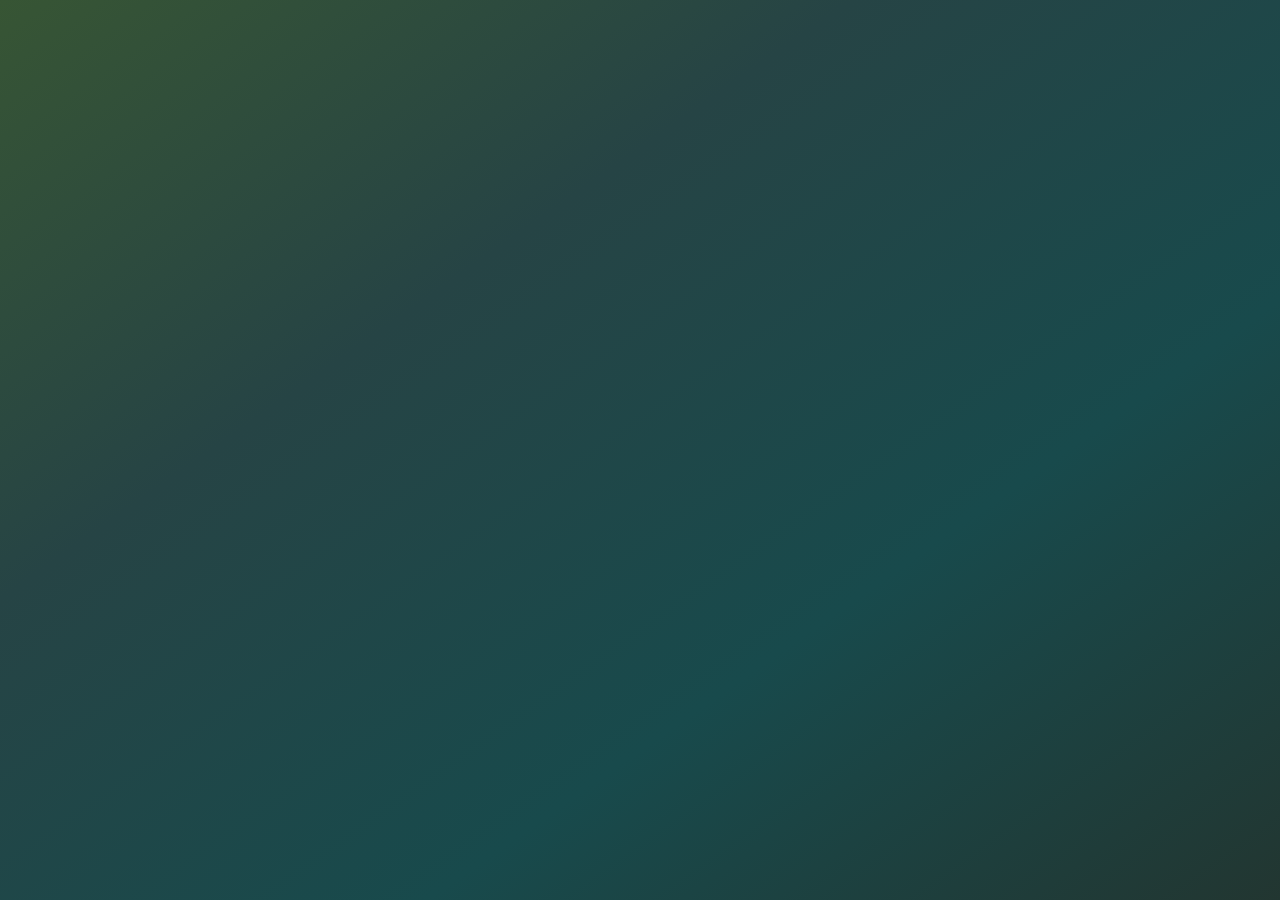
<file: ExemplosClasse/index.html>
<!DOCTYPE html>
<html lang="en">
  <head>
    <meta charset="UTF-8" />
    <meta name="viewport" content="width=device-width, initial-scale=1.0" />
    <title>Classe</title>
    <link rel="stylesheet" href="/ExemplosClasse/styles/styles.css" />

    <script src="/ExemplosClasse/scripts/scripts.js"></script>
  </head>
  <body></body>
</html>
</file>
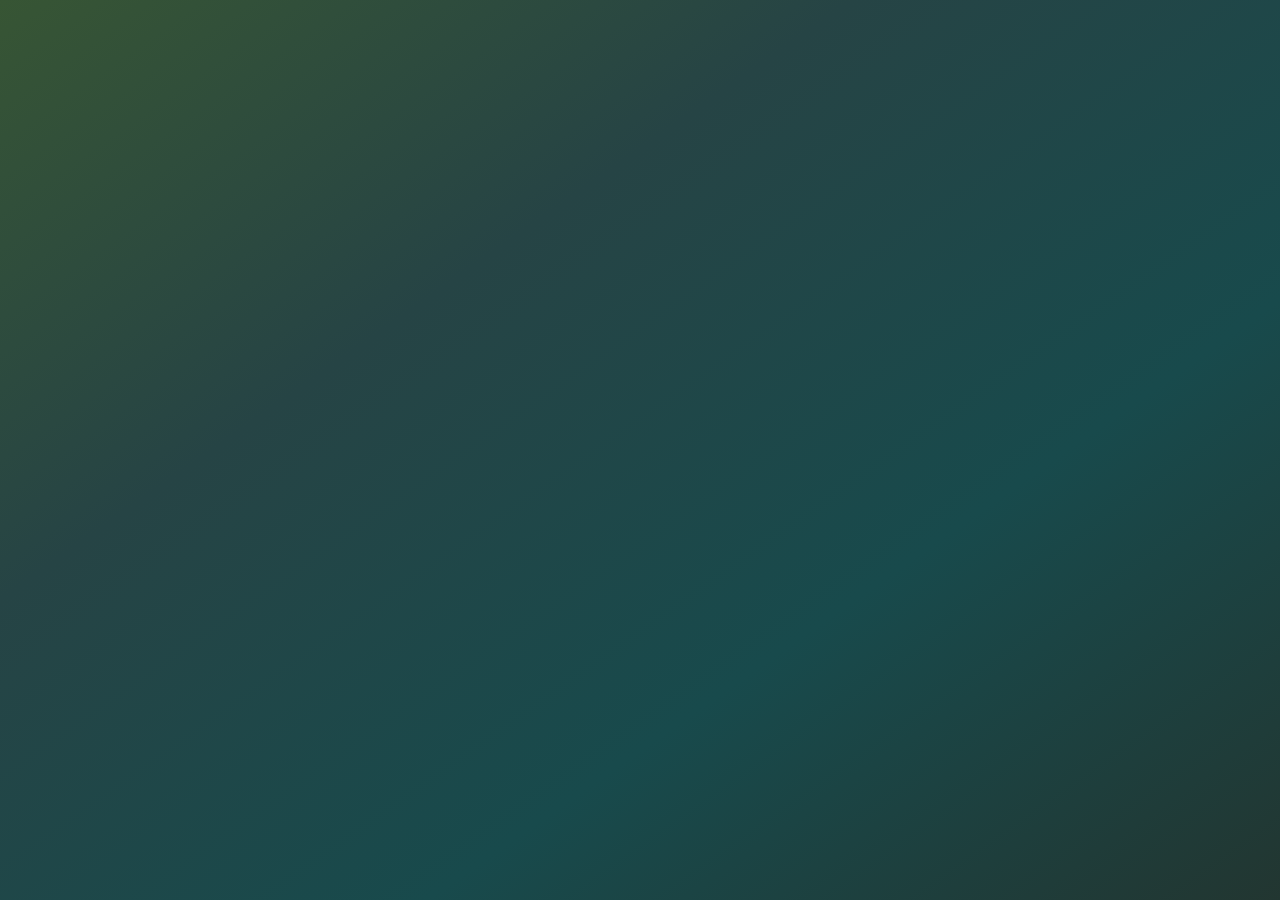
<file: Trabalho/index.html>
<!DOCTYPE html>
<html lang="en">
  <head>
    <meta charset="UTF-8" />
    <meta name="viewport" content="width=device-width, initial-scale=1.0" />
    <title>uai</title>
    <link rel="stylesheet" href="/Trabalho/styles/styles.css" />

    <script src="/Trabalho/scripts/scripts.js" defer></script>
  </head>
  <body></body>
</html>
</file>
<file: ExemplosClasse/styles/styles.css>
* {
  box-sizing: border-box;
  padding: 0;
  margin: 0;
}

body {
  height: 100vh;
  background-image: linear-gradient(
    to bottom right,
    #375534,
    #264445,
    #184a4c,
    #223631
  );
}
</file>
<file: Trabalho/styles/styles.css>
* {
  box-sizing: border-box;
  padding: 0;
  margin: 0;
}

body {
  height: 100vh;
  background-image: linear-gradient(
    to bottom right,
    #375534,
    #264445,
    #184a4c,
    #223631
  );
}
</file>
